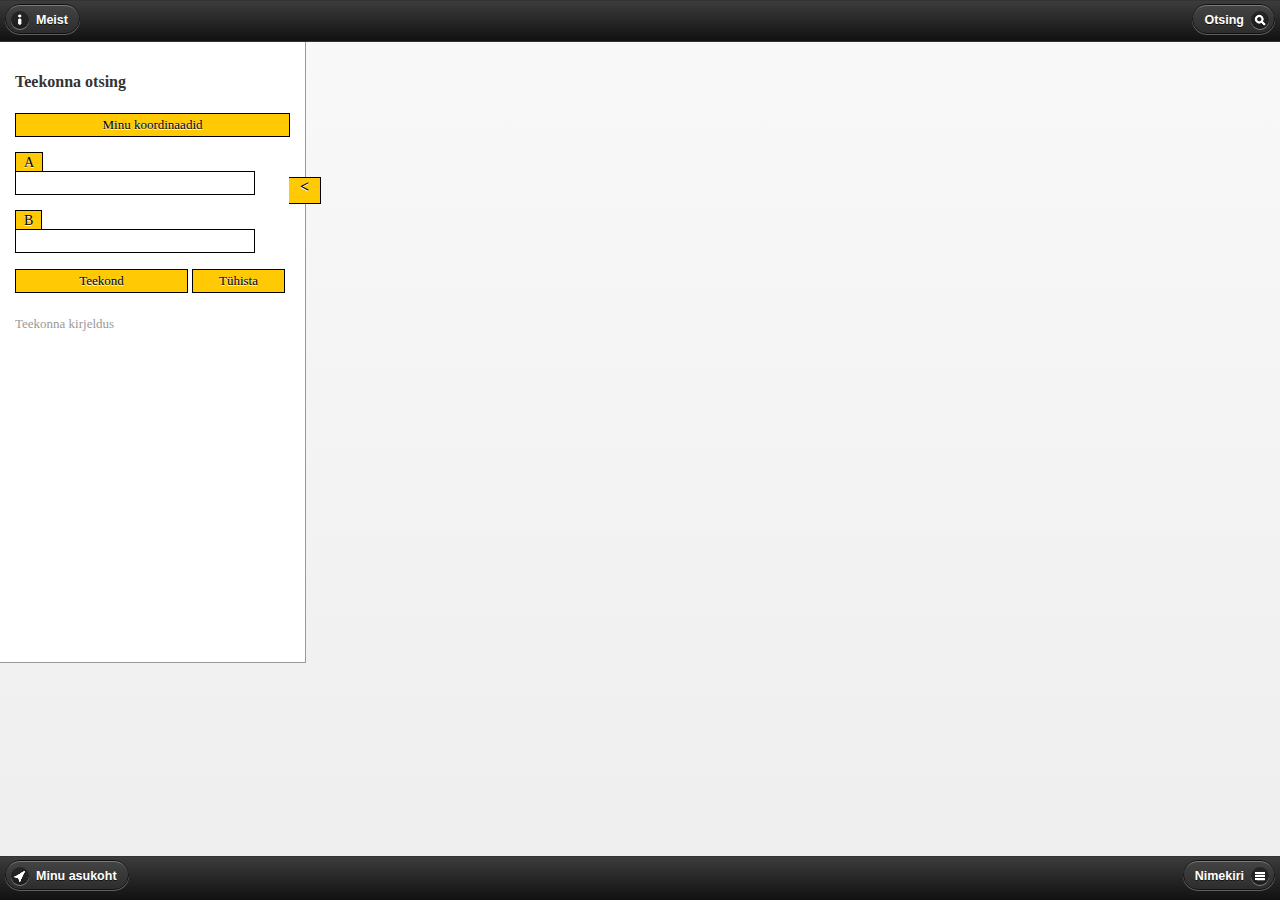
<file: index.html>
<!DOCTYPE html>
<!-- 
    To customize this page for your own data, open fusiontable_settings.js and follow instructions.
    You should not have to touch this file.
-->

<html>
<head>
    <meta name="generator" content="HTML Tidy for Mac OS X (vers 31 October 2006 - Apple Inc. build 15.10), see www.w3.org">
    <meta charset="utf-8">
    <meta name="viewport" content="initial-scale=1.0, user-scalable=no">
    <meta name="apple-mobile-web-app-capable" content="yes">
    <meta name="apple-mobile-web-app-status-bar-style" content="black">
    <link rel="apple-touch-icon" href="apple-touch-icon.png"/>
    <link rel="icon" type="image/png" href="favicon.ico"/>

    <title>Eestimaa kõige-kõigemad</title>
    <!-- if updating jQueryMobile, please see MOBILE-FUSION-TABLES comments in current version -->
    <link rel="stylesheet" href="source/jquery.mobile-1.3.1.modified.min.css" type="text/css"/>

    <script type="text/javascript" src="source/jquery-1.7.2.min.js"></script>
    <script type="text/javascript" src="source/jquery.mobile-1.3.1.modified.min.js"></script> <!-- this must come after jquery -->
    <script type="text/javascript" src="source/jquery.address.min.js"></script>
    <script type="text/javascript" src="https://maps.google.com/maps/api/js?v=3.16.4&amp;sensor=false&amp;libraries=places,geometry"></script>
    <script type="text/javascript" src="https://ajax.googleapis.com/ajax/libs/jquery/1.8.3/jquery.min.js"></script>
    <link href="style.css" type="text/css" rel="stylesheet" />
    <script type="text/javascript" src="source/maps_lib.js"></script>
    <script type="text/javascript" src="fusiontable_settings.js"></script>

    <style type="text/css">
        .infobox-container {
            position:relative;
            font-weight:normal;
            overflow:auto;
        }

        .infobox-default {
            display:inline;
            font-family: Arial, Helvetica, Geneva, sans-serif;
            white-space:normal;
        }

        /* using hr as spacer between search fields */
        hr { 
            display: block; height: 8px;
            border: 0; margin: 0; padding: 0;
        }

        #map_content {
            padding: 0;
            width: 100%;
            height: 100%;
            overflow: hidden;
        }

        #map_canvas {
            padding: 0;
            text-shadow: none;
        }

        #black {
            background-color: #000;
        }
        
        /* custom icons */
        .ui-icon-location {
            background-image: url(source/images/icons-18-white-location.png);
            background-repeat: no-repeat;
        }
    </style>
	<script>

        $(document).ready(function(){
            document.getElementById("paneToggle").click();
        });

    </script>
</head>

<body id="black">
    <!-- Home -->

    <div data-role="page" id="page-map">
        <div data-theme="a" data-role="header">
    <!-- About button -->
            <a id="about" data-role="button" data-transition="slide"
            data-direction="reverse" href=
            "#page-about" data-icon="info" data-iconpos="left" class=
            "ui-btn-left">Meist</a>
    <!-- Search button -->
    <a data-role="button" id="search_page"
            data-transition="slide" href="#page-search" data-icon=
            "search" data-iconpos="right" class="ui-btn-right">Otsing</a>
            <h3><span id="titlebar">&nbsp;</span></h3>
        </div>

    <!-- Bounds Exceeded popup message -->
        <div data-role="popup" id="popupDialog" data-overlay-theme="a" data-theme="c"
         style="max-width:400px;" class="ui-corner-all">
            <div data-role="content" data-theme="d" class="ui-corner-bottom ui-content">
                <p id="alertMessageText"></p> 
                <a href="#page-map" id="alertMessageClose" data-role="button">OK</a>    
            </div>
        </div>

    <!-- The Map -->
        <div data-role="content" id="map_content" style="">
            <div id="map_canvas" style=
            "position:absolute;top:42px;bottom:42px;left:0px;right:0px;">
            </div>
        </div>

    <!-- Nearby button -->
        <div data-theme="a" data-role="footer" data-position="fixed"
        style="height:42px">
            <a id="nearby" data-role="button" href="#nearby" data-icon=
            "location" data-iconpos="left" class="ui-btn-left">
            <span id="nearby-name">Minu asukoht</span></a>

    <!-- List button -->
            <a data-role="button" href="#page-list" data-icon="bars" id=
            "list_button" data-transition="slideup" data-iconpos="right"
            class="ui-btn-right">Nimekiri</a>
        </div>
    </div>

    <!-- About view -->
    <div data-role="page" id="page-about">
        <div data-theme="a" data-role="header">
            <a data-role="button" data-transition="slide" data-icon="arrow-r" data-iconpos=
            "right" href="#page-map" class="ui-btn-right" id="about_back">Tagasi</a>

            <h3>Meist</h3>
        </div>

        <div data-role="content" id="section-about">
        </div>
    </div>

    <!-- List view -->
    <div data-role="page" id="page-list">
        <div data-theme="a" data-role="header">
            <a data-role="button" data-direction="reverse"
            data-transition="slideup" href="index.html#page-map"
            data-icon="arrow-l" data-iconpos="left" class=
            "ui-btn-left" id="list_back">Tagasi</a>

            <h3>Nimekiri</h3>
        </div>

        <div data-role="content">
            <ul data-role="listview" id="listview" data-divider-theme=""
            data-inset="false">
                <li data-theme="c">Nimekirja laadimine...</li>
            </ul>
        </div>
    </div>

    <!-- Search dialog -->
    <div data-role="page" id="page-search">
        <div data-theme="a" data-role="header">
            <a data-role="button" data-direction="reverse"
            data-transition="slide" href="index.html#page-map"
            data-icon="arrow-l" data-iconpos="left" class=
            "ui-btn-left" id="search_back">Tagasi</a>

            <h3>Otsing</h3>
        </div>

        <div data-role="content">
            <div id="section-search" data-role="fieldcontain"></div>
            <button class="btn" id="search_reset" data-theme="r">Nulli otsing</button>
            <button class="btn" id="search" data-theme="b">Otsi</button>
        </div>
    </div>
	<div id="mapCanvas">&#160;</div>
    <div id="directionsPanel">
	<h4>Teekonna otsing</h4>
    	<a href="#geoLocation" id="useGPS">Minu koordinaadid</a>
        
    	<div class="directionInputs">
    		<form>
	    		<p><label>A</label><input type="text" value="" id="dirSource" /></p>
	    		<p><label>B</label><input type="text" value="" id="dirDestination" /></p>
	    		<a href="#getDirections" id="getDirections">Teekond</a>
                <a href="#reset" id="paneReset">Tühista</a>
    		</form>	
    	</div>
    	<div id="directionSteps">
    		<p class="msg">Teekonna kirjeldus</p>
    	</div>
    	<a href="#toggleBtn" id="paneToggle" class="in">&lt;</a>
    </div>
    <script type="text/javascript" src="sample.js"></script>
	<script type="text/javascript" src="mapslib.js"></script>
    
</body>
</html>
</file>
<file: style.css>
body {margin: 0; padding: 0; width: 100%; height: 1000px; overflow: hidden; position: relative; font-family: "Trebuchet MS"; position: relative;}
#mapCanvas {padding: 0;text-shadow: none;}
#directionsPanel {margin: 0; padding: 0; position: absolute; top: 42px; left: 0; width: 275px; height: 600px; background: #fff; border: 1px solid #999; border-left: none; border-top: none; padding:10px 15px;}
#directionsPanel a {display: block; text-decoration:none; clear: both;}
#useGPS {margin:3px auto; background:#FFC903; color: #000; padding: 3px; border:  1px solid #000; text-align: center; font-size: 13px;}
.or {clear: both; padding:0; text-align: center; color: #000; font-size: 13px; font-weight: bold;}
.directionInputs label {background:#FFC903; color: #000; padding:2px 8px; border:  1px solid #000; text-align: center; font-size: 14px; margin-right: 10px}
.directionInputs input {width: 234px; height: 20px; border: 1px solid #000; font-size: 15px;}
.directionInputs #getDirections, .directionInputs #paneReset {display: inline-block; background:#FFC903; color: #000; width: 165px; padding: 3px; text-align: center; border:  1px solid #000; font-size: 13px;}
.directionInputs #paneReset {width: 85px}
#paneToggle {position: absolute; background:#FFC903; color: #000; width: 25px; height: 25px; padding: 0 3px; text-align: center; border:  1px solid #000; font-weight: bold; font-size: 16px; border-left: none; top: 135px; right: -16px;}
#directionSteps {clear: both; width:100%; height: 100%; margin: 10px 0 0 0; font-size: 11px; line-height: normal; height: 395px; overflow: auto;}
#directionSteps p {font-size: 13px; color: #999}

.gmap-control-container {
  margin: 5px;
}

.gmap-control {
  -moz-border-bottom-colors: none;
  -moz-border-left-colors: none;
  -moz-border-right-colors: none;
  -moz-border-top-colors: none;
  -moz-user-select: none;
  background: none repeat scroll 0 0 #FFFFFF;
  border-color: #717B87 -moz-use-text-color #717B87 #717B87;
  border-image: none;
  border-style: solid none solid solid;
  border-width: 1px 0 1px 1px;
  box-shadow: 0 2px 4px rgba(0, 0, 0, 0.4);
  color: #333333 !important;
  cursor: pointer;
  direction: ltr;
  font-family: Arial,sans-serif !important;
  font-size: 13px !important;
  font-weight: normal;
  min-width: 54px;
  overflow: hidden;
  padding: 1px 6px;
  position: relative;
  right: -10px;
  text-align: center;
}

.gmap-control-active {
  -moz-border-bottom-colors: none;
  -moz-border-left-colors: none;
  -moz-border-right-colors: none;
  -moz-border-top-colors: none;
  background-color: #6D8ACC;
  border-color: #717B87 -moz-use-text-color #717B87 #717B87;
  border-style: solid none solid solid;
  border-width: 1px 0 1px 1px;
  color: #FFFFFF !important;
  font-weight: bold;
}
</file>
